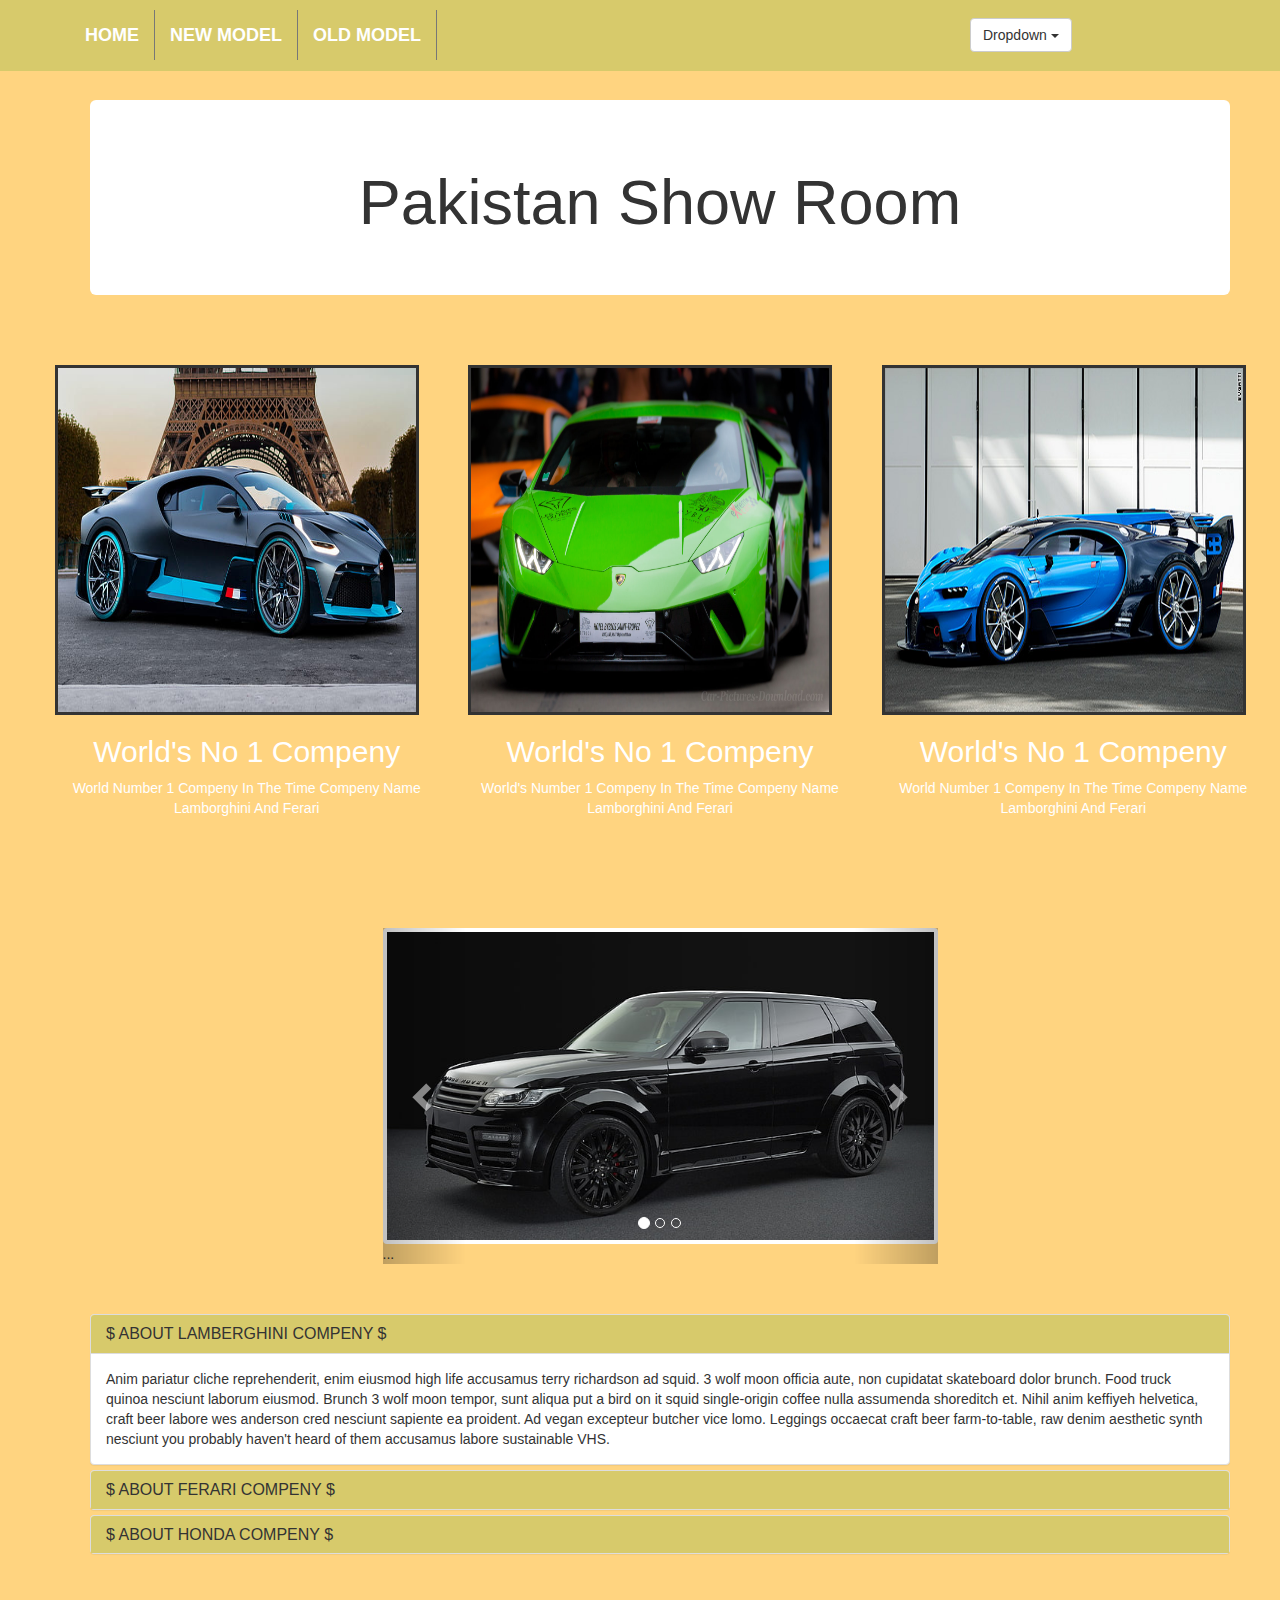
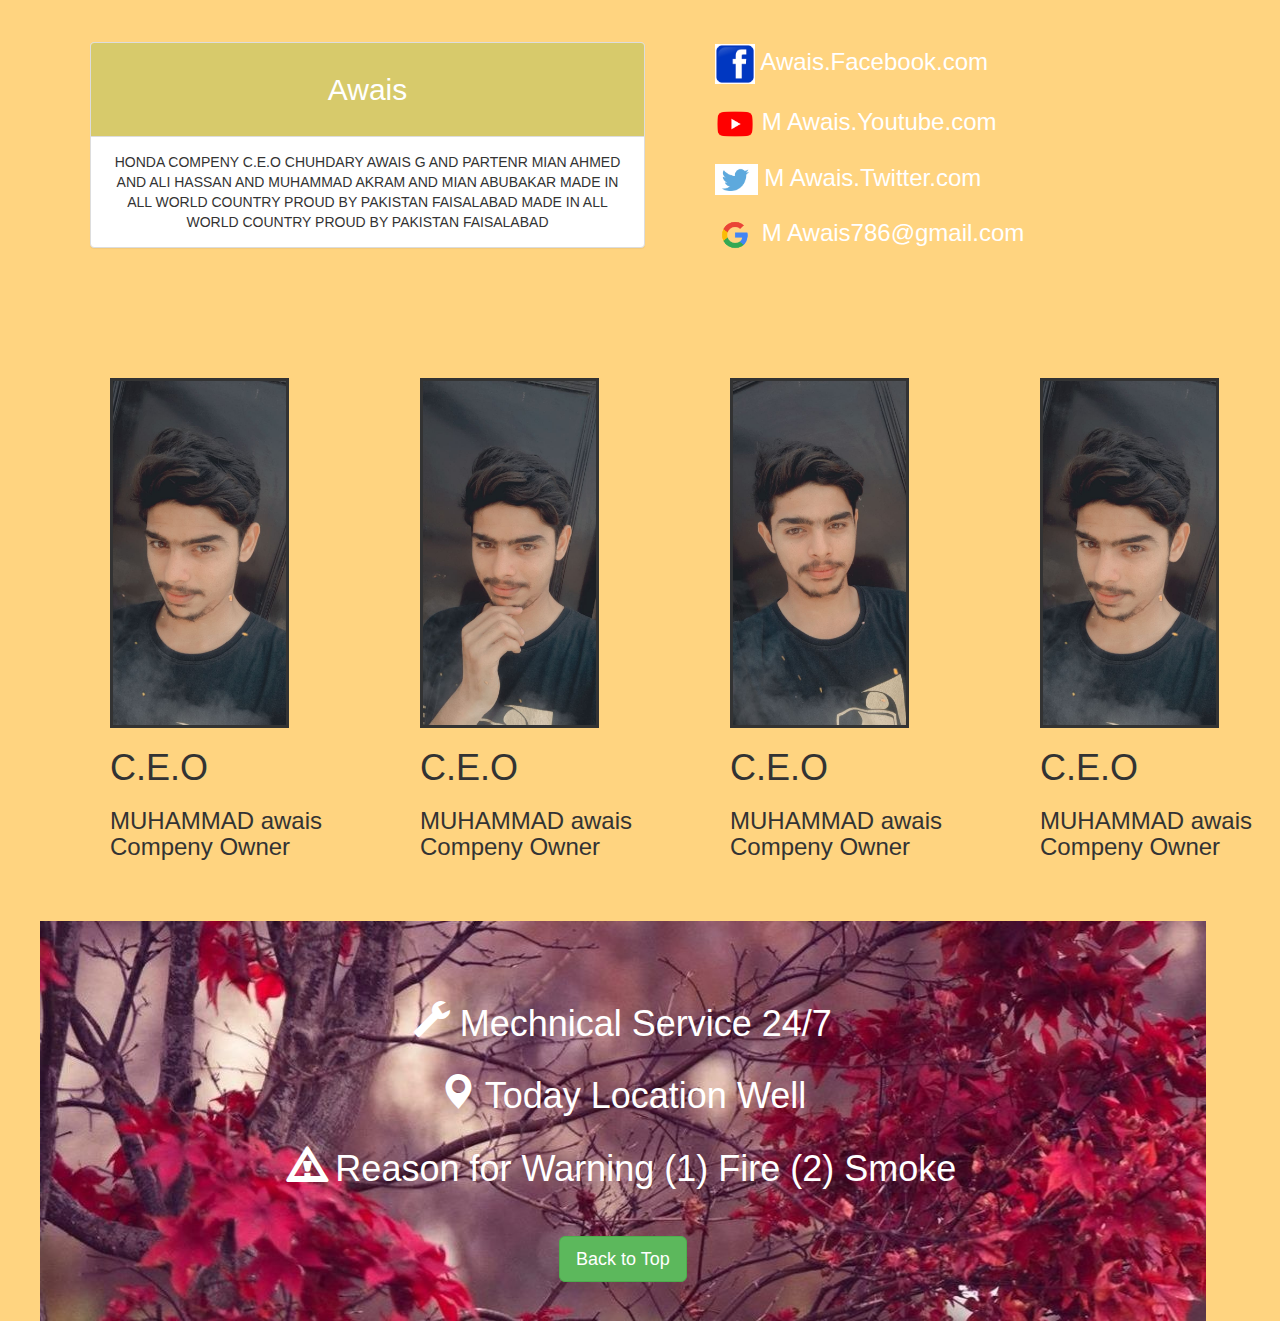
<file: index.html>
<!DOCTYPE html>
<html lang="en">
  <head>
    <meta charset="utf-8">
    <meta http-equiv="X-UA-Compatible" content="IE=edge">
    <meta name="viewport" content="width=device-width, initial-scale=1">

    <title>Gamma: Photo Sharing App</title>
    <!-- Bootstrap core CSS -->
    <link href="css/bootstrap.css" rel="stylesheet">
    <link href="https://cdnjs.cloudflare.com/ajax/libs/animate.css/3.5.2/animate.min.css" rel="stylesheet">
    <!-- Custom styles for this template -->
    <link href="css/style.css" rel="stylesheet">
</head>

  <body style="background-color: #FFD480">

    
      


    <nav class="navbar navbar- navbar-fixed-top" style="background-color: #D7CA6B">
      <div class="container">
        <div class="navbar-header">
          <button type="button" class="navbar-toggle collapsed" data-toggle="collapse" data-target="#navbar" aria-expanded="false" aria-controls="navbar">
            <span class="sr-only">Toggle navigation</span>
            <span class="icon-bar"></span>
            <span class="icon-bar"></span>
            <span class="icon-bar"></span>
          </button>
          
        </div>
        <div id="navbar" class="collapse navbar-collapse">
          <ul class="nav navbar-nav">
            <li class="active"><a href="#" style="color: #fff;">Home</a></li>
            <li><a href="newmodel.html" style="color: #fff;">New Model</a></li>
            <li><a href="oldmodel.html" style="color: #fff;">Old Model</a></li>


             <div class="dropdown" style="margin-left: 900px;">
                <button class="btn btn-default dropdown-toggle" type="button" id="dropdownMenu1" data-toggle="dropdown" aria-expanded="true" style="margin-top: 8px;">
                  Dropdown
                  <span class="caret"></span>
                </button>
                <ul class="dropdown-menu" role="menu" aria-labelledby="dropdownMenu1">
                  <li role="presentation"><a role="menuitem" tabindex="-1" href="index.html">Home</a></li>
                  <li role="presentation"><a role="menuitem" tabindex="-1" href="newmodel.html">New Model</a></li>
                  <li role="presentation"><a role="menuitem" tabindex="-1" href="oldmodel.html">Old Model</a></li>
                  
                </ul>
              </div>



          </ul>
        </div><!--/.nav-collapse -->
      </div>
    </nav>

    <section style="margin-top: 50px;">
      <div class="container">
        <div class="jumbotron" style="background-color:#fff;">
          <div class="row">
              <h1 class="text-center">Pakistan Show Room</h1>
            </div>
          </div>
        </div>
      </div>
    </section>


    <section>
      <div class="col-md-4">
        <img class="animated rotateIn" src="img/car1.jpg" style="width: 95%;">
        <h2 class="text-center" style="color: #fff;">World's No 1 Compeny</h2>
        <p class="text-center" style="color: #fff;"> World Number 1 Compeny In The Time Compeny Name Lamborghini And Ferari</p>
      </div>
      <div class="col-md-4">
        <img class="animated rotateIn" src="img/car2.jpg" style="width: 95%;">
        <h2 class="text-center" style="color: #fff;">World's No 1 Compeny</h2>
        <p class="text-center" style="color: #fff;"> World's Number 1 Compeny In The Time Compeny Name Lamborghini And Ferari</p>
      </div>
      <div class="col-md-4">
        <img class="animated rotateIn" src="img/car3.jpg" style="width: 95%;">
        <h2 class="text-center" style="color: #fff;">World's No 1 Compeny</h2>
        <p class="text-center" style="color: #fff;"> World Number 1 Compeny In The Time Compeny Name Lamborghini And Ferari</p>
      </div>
    </section>

    <section class="animated rotateIn">
      <div class="container">
        <div class="row">
          <div class="col-md-6 col-md-offset-3">
            <div id="carousel-example-generic" class="carousel slide" data-ride="carousel">
                <!-- Indicators -->
                <ol class="carousel-indicators">
                  <li data-target="#carousel-example-generic" data-slide-to="0" class="active"></li>
                  <li data-target="#carousel-example-generic" data-slide-to="1"></li>
                  <li data-target="#carousel-example-generic" data-slide-to="2"></li>
                </ol>

                <!-- Wrapper for slides -->
                <div class="carousel-inner" role="listbox" style="margin-top: 100px;">
                  <div class="item active">
                    <img src="img/rover1.jpg" class="img-thumbnail" style="width: 575px;">
                    <div class="carousel-caption">
                    
                    </div>
                  </div>
                  <div class="item">
                    <img src="img/rover3.jpg" class="img-thumbnail" style="width: 565px;">
                    <div class="carousel-caption">
                     
                    </div>
                  </div>

                   <div class="item">
                    <img src="img/rover2.jpg" class="img-thumbnail" style="width: 558px;">
                    <div class="carousel-caption">
                     
                    </div>
                  </div>

                  ...
                </div>

                <!-- Controls -->
                <a class="left carousel-control" href="#carousel-example-generic" role="button" data-slide="prev">
                  <span class="glyphicon glyphicon-chevron-left" aria-hidden="true"></span>
                  <span class="sr-only">Previous</span>
                </a>
                <a class="right carousel-control" href="#carousel-example-generic" role="button" data-slide="next">
                  <span class="glyphicon glyphicon-chevron-right" aria-hidden="true"></span>
                  <span class="sr-only">Next</span>
                </a>
              </div>
          </div>
        </div>
      </div>
    </section>


    <section>
      <div class="container">
        <div class="row">
          <div class="col-md-12">
            <div class="panel-group" id="accordion" role="tablist" aria-multiselectable="true">
  <div class="panel panel-default">
    <div class="panel-heading" role="tab" id="headingOne" style="background-color:#D7CA6B">
      <h4 class="panel-title">
        <a data-toggle="collapse" data-parent="#accordion" href="#collapseOne" aria-expanded="true" aria-controls="collapseOne">
          $ ABOUT LAMBERGHINI COMPENY $
        </a>
      </h4>
    </div>
    <div id="collapseOne" class="panel-collapse collapse in" role="tabpanel" aria-labelledby="headingOne">
      <div class="panel-body">
        Anim pariatur cliche reprehenderit, enim eiusmod high life accusamus terry richardson ad squid. 3 wolf moon officia aute, non cupidatat skateboard dolor brunch. Food truck quinoa nesciunt laborum eiusmod. Brunch 3 wolf moon tempor, sunt aliqua put a bird on it squid single-origin coffee nulla assumenda shoreditch et. Nihil anim keffiyeh helvetica, craft beer labore wes anderson cred nesciunt sapiente ea proident. Ad vegan excepteur butcher vice lomo. Leggings occaecat craft beer farm-to-table, raw denim aesthetic synth nesciunt you probably haven't heard of them accusamus labore sustainable VHS.
      </div>
    </div>
  </div>
  <div class="panel panel-default">
    <div class="panel-heading" role="tab" id="headingTwo" style="background-color:#D7CA6B">
      <h4 class="panel-title">
        <a class="collapsed" data-toggle="collapse" data-parent="#accordion" href="#collapseTwo" aria-expanded="false" aria-controls="collapseTwo">
          $ ABOUT FERARI COMPENY $
        </a>
      </h4>
    </div>
    <div id="collapseTwo" class="panel-collapse collapse" role="tabpanel" aria-labelledby="headingTwo" style="background-color:#D7CA6B">
      <div class="panel-body">
        Anim pariatur cliche reprehenderit, enim eiusmod high life accusamus terry richardson ad squid. 3 wolf moon officia aute, non cupidatat skateboard dolor brunch. Food truck quinoa nesciunt laborum eiusmod. Brunch 3 wolf moon tempor, sunt aliqua put a bird on it squid single-origin coffee nulla assumenda shoreditch et. Nihil anim keffiyeh helvetica, craft beer labore wes anderson cred nesciunt sapiente ea proident. Ad vegan excepteur butcher vice lomo. Leggings occaecat craft beer farm-to-table, raw denim aesthetic synth nesciunt you probably haven't heard of them accusamus labore sustainable VHS.
      </div>
    </div>
  </div>
  <div class="panel panel-default">
    <div class="panel-heading" role="tab" id="headingThree" style="background-color:#D7CA6B">
      <h4 class="panel-title">
        <a class="collapsed" data-toggle="collapse" data-parent="#accordion" href="#collapseThree" aria-expanded="false" aria-controls="collapseThree">
          $ ABOUT HONDA COMPENY $
        </a>
      </h4>
    </div>
    <div id="collapseThree" class="panel-collapse collapse" role="tabpanel" aria-labelledby="headingThree">
      <div class="panel-body">
        Anim pariatur cliche reprehenderit, enim eiusmod high life accusamus terry richardson ad squid. 3 wolf moon officia aute, non cupidatat skateboard dolor brunch. Food truck quinoa nesciunt laborum eiusmod. Brunch 3 wolf moon tempor, sunt aliqua put a bird on it squid single-origin coffee nulla assumenda shoreditch et. Nihil anim keffiyeh helvetica, craft beer labore wes anderson cred nesciunt sapiente ea proident. Ad vegan excepteur butcher vice lomo. Leggings occaecat craft beer farm-to-table, raw denim aesthetic synth nesciunt you probably haven't heard of them accusamus labore sustainable VHS.
      </div>
    </div>
  </div>
</div>
          </div>
        </div>
      </div>
    </section>


    <section>
      <div class="container">
        <div class="row">
          <div class="col-md-6" style="margin-top: 18px;">
            <div class="panel panel-default">
              <div class="panel-heading" style="background-color:#D7CA6B"><h2 style="color: #fff;" class="text-center">Awais<h2></div>
              <div class="panel-body text-center">
                HONDA COMPENY C.E.O CHUHDARY AWAIS G AND PARTENR MIAN AHMED AND ALI HASSAN AND MUHAMMAD AKRAM AND MIAN ABUBAKAR MADE IN ALL WORLD COUNTRY PROUD BY PAKISTAN FAISALABAD MADE IN ALL WORLD COUNTRY PROUD BY PAKISTAN FAISALABAD 
              </div>
            </div>
          </div>
          <div class="col-md-6">
           <ul style="list-style: none;">
             <h3><li style="color: #fff;"><img class="animated jello infinite" src="img/facebook.png" style="height: 40px;"> Awais.Facebook.com</li></h3>
             <h3><li style="color: #fff;"><img class="animated jello infinite" src="img/youtube.png" style="height: 40px;"> M Awais.Youtube.com</li></h3>
             <h3><li style="color: #fff;"><img class="animated jello infinite" src="img/twitter.jpg" style="height: 31px;"> M Awais.Twitter.com</li></h3>
             <h3><li style="color: #fff;"><img class="animated jello infinite" src="img/google.png" style="height: 40px;"> M Awais786@gmail.com</li></h3>
           </ul>

          </div>
        </div>
      </div>
    </section>


    <section>
      <div class="col-md-3">
        <img class="animated rotateInUpRight" src="img/awais1.jpg">
        <h1>C.E.O</h1>
        <p><h3>MUHAMMAD awais Compeny Owner</h3></p>
      </div>
      <div class="col-md-3">
        <img class="animated rotateInUpRight" src="img/awais2.jpg">
        <h1>C.E.O</h1>
        <p><h3>MUHAMMAD awais Compeny Owner</h3></p>
      </div>
      <div class="col-md-3">
        <img class="animated rotateInUpRight" src="img/awais3.jpg">
        <h1>C.E.O</h1>
        <p><h3>MUHAMMAD awais Compeny Owner</h3></p>
      </div>
      <div class="col-md-3">
        <img class="animated rotateInUpRight" src="img/awais1.jpg">
        <h1>C.E.O</h1>
        <p><h3>MUHAMMAD awais Compeny Owner</h3></p>
      </div>
      
     

    </section>

    <section>
     
        <div class="container hello"></div >
      <div style="background-image: url('img/girl.jpg');" class="into">
      
       <h1 style="color: #fff;"><i class="glyphicon glyphicon-wrench" style="color: #fff;"></i> Mechnical Service 24/7</h1>
      <h1 style="color: #fff;"><i class="glyphicon glyphicon-map-marker"></i> Today Location Well</h1>
      <h1 style="color: #fff;"><i class="glyphicon glyphicon-warning-sign"></i> Reason for Warning  (1) Fire (2) Smoke</h1>
      <a href="index.html" class="btn btn-success btn-lg">Back to Top</a>
      </div>

     
    </section>






    <!-- Bootstrap core JavaScript
    ================================================== -->
    <!-- Placed at the end of the document so the pages load faster -->
    <script src="https://ajax.googleapis.com/ajax/libs/jquery/1.11.2/jquery.min.js"></script>
    <script src="js/bootstrap.js"></script>
    
  </body>
</html>
</file>
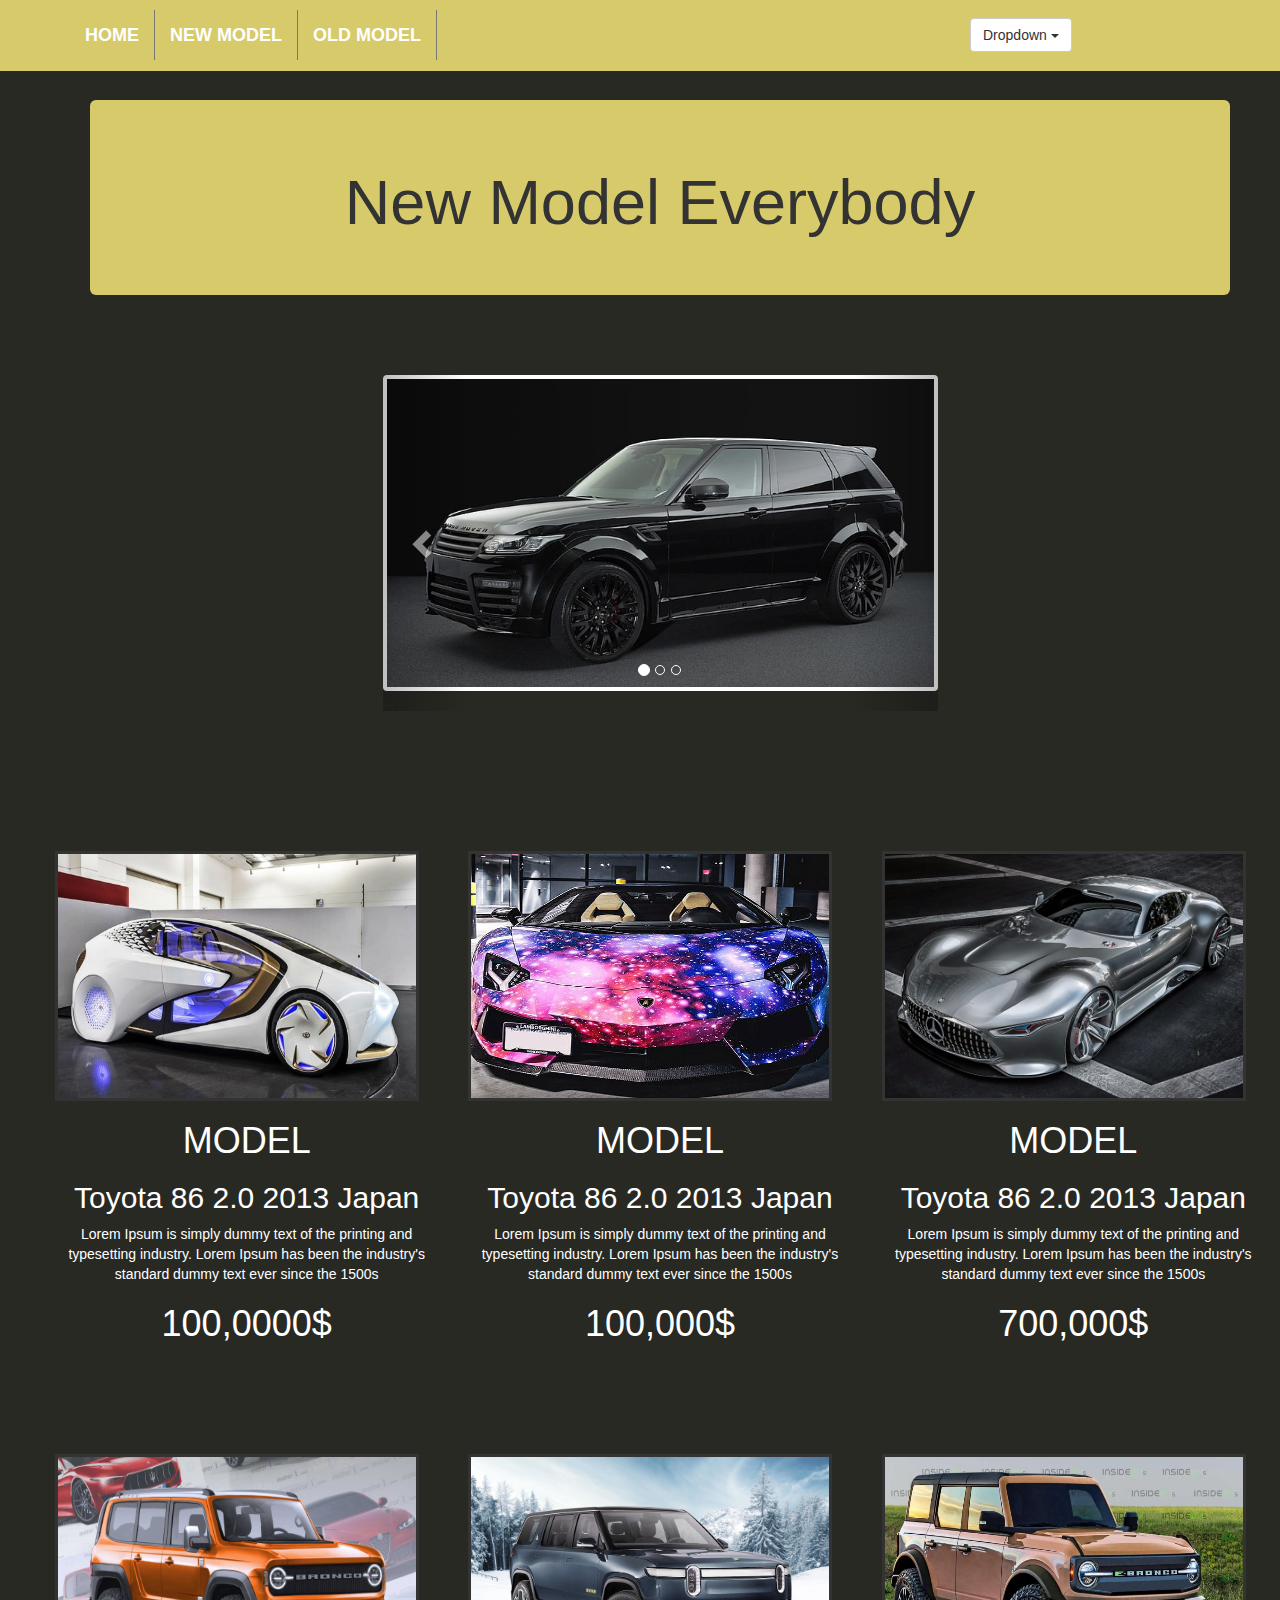
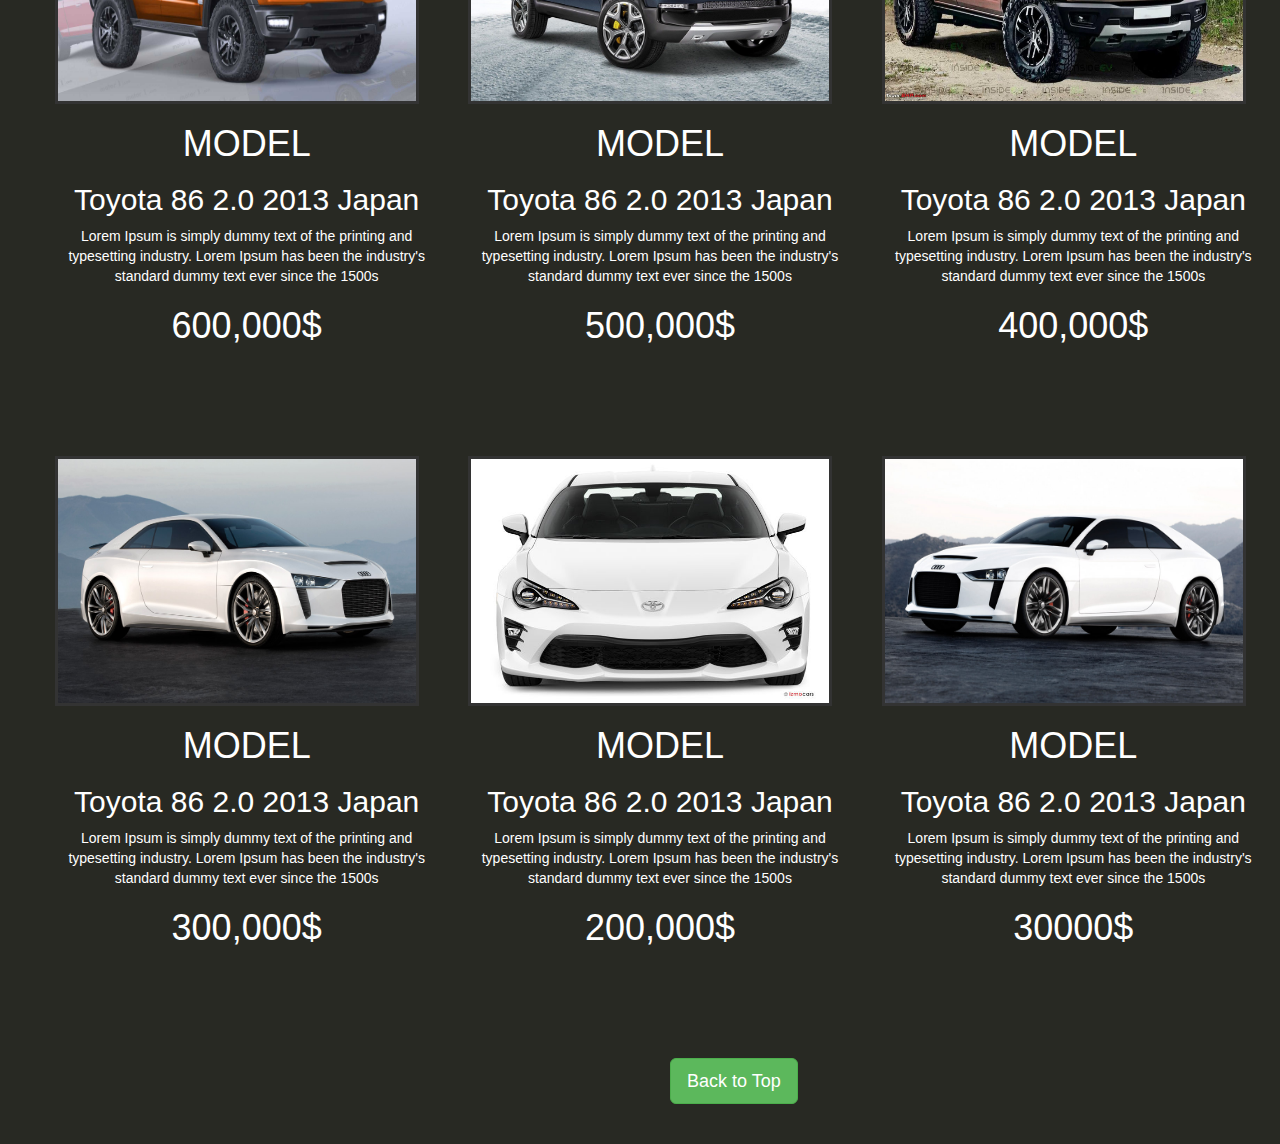
<file: newmodel.html>
<!DOCTYPE html>
<html lang="en">
  <head>
    <meta charset="utf-8">
    <meta http-equiv="X-UA-Compatible" content="IE=edge">
    <meta name="viewport" content="width=device-width, initial-scale=1">

    <title>Gamma: Photo Sharing App</title>
    <!-- Bootstrap core CSS -->
    <link href="css/bootstrap.css" rel="stylesheet">
    <link href="https://cdnjs.cloudflare.com/ajax/libs/animate.css/3.5.2/animate.min.css" rel="stylesheet">
    <!-- Custom styles for this template -->
    <link href="css/style.css" rel="stylesheet">
</head>

  <body style="background-color:#282923 ;">

    
      


    <nav class="navbar navbar- navbar-fixed-top" style="background-color: #D7CA6B">
      <div class="container">
        <div class="navbar-header">
          <button type="button" class="navbar-toggle collapsed" data-toggle="collapse" data-target="#navbar" aria-expanded="false" aria-controls="navbar">
            <span class="sr-only">Toggle navigation</span>
            <span class="icon-bar"></span>
            <span class="icon-bar"></span>
            <span class="icon-bar"></span>
          </button>
          
        </div>
        <div id="navbar" class="collapse navbar-collapse">
          <ul class="nav navbar-nav">
            <li class="active"><a href="index.html" style="color: #fff;">Home</a></li>
            <li><a href="newmodel.html" style="color: #fff;">New Model</a></li>
            <li><a href="oldmodel.html" style="color: #fff;">Old Model</a></li>



            <div class="dropdown" style="margin-left: 900px;">
                <button class="btn btn-default dropdown-toggle" type="button" id="dropdownMenu1" data-toggle="dropdown" aria-expanded="true" style="margin-top: 8px;">
                  Dropdown
                  <span class="caret"></span>
                </button>
                <ul class="dropdown-menu" role="menu" aria-labelledby="dropdownMenu1">
                  <li role="presentation"><a role="menuitem" tabindex="-1" href="index.html">Home</a></li>
                  <li role="presentation"><a role="menuitem" tabindex="-1" href="newmodel.html">New Model</a></li>
                  <li role="presentation"><a role="menuitem" tabindex="-1" href="oldmodel.html">Old Model</a></li>
                  
                </ul>
              </div>


          </ul>
        </div><!--/.nav-collapse -->
      </div>
    </nav>

    <section style="margin-top: 50px;">
      <div class="container">
        <div class="jumbotron" style="background-color:#D7CA6B">
          <div class="row">
            <div class="col-md-12">
              <h1 class="text-center">New Model Everybody</h1>
            </div>
          </div>
        </div>
      </div>
    </section>


      <section>
      <div class="container">
        <div class="row">
          <div class="col-md-6 col-md-offset-3">
            <div id="carousel-example-generic" class="carousel slide" data-ride="carousel">
                <!-- Indicators -->
                <ol class="carousel-indicators">
                  <li data-target="#carousel-example-generic" data-slide-to="0" class="active"></li>
                  <li data-target="#carousel-example-generic" data-slide-to="1"></li>
                  <li data-target="#carousel-example-generic" data-slide-to="2"></li>
                </ol>

                <!-- Wrapper for slides -->
                <div class="carousel-inner" role="listbox">
                  <div class="item active">
                    <img src="img/rover1.jpg" class="img-thumbnail" style="width: 575px;">
                    <div class="carousel-caption">
                    
                    </div>
                  </div>
                  <div class="item">
                    <img src="img/rover3.jpg" class="img-thumbnail" style="width: 565px;">
                    <div class="carousel-caption">
                     
                    </div>
                  </div>

                   <div class="item">
                    <img src="img/rover2.jpg" class="img-thumbnail" style="width: 558px;">
                    <div class="carousel-caption">
                     
                    </div>
                  </div>

                  ...
                </div>

                <!-- Controls -->
                <a class="left carousel-control" href="#carousel-example-generic" role="button" data-slide="prev">
                  <span class="glyphicon glyphicon-chevron-left" aria-hidden="true"></span>
                  <span class="sr-only">Previous</span>
                </a>
                <a class="right carousel-control" href="#carousel-example-generic" role="button" data-slide="next">
                  <span class="glyphicon glyphicon-chevron-right" aria-hidden="true"></span>
                  <span class="sr-only">Next</span>
                </a>
              </div>
          </div>
        </div>
      </div>
    </section>



    <section style="margin-top: 50px;">
      <div class="col-md-4" style="margin-top: 50px;">
        <img class="animated bounceInLeft" src="img/raz1.jpg" style="width: 95%; height: 250px;">
         <h1 class="text-center" style="color: #fff;">MODEL</h1>
        <h2 class="text-center" style="color: #fff;">Toyota 86 2.0 2013 Japan</h2>
        <p class="text-center" style="color: #fff;">Lorem Ipsum is simply dummy text of the printing and typesetting industry. Lorem Ipsum has been the industry's standard dummy text ever since the 1500s</p>
        <h1 class="text-center" style="color: #fff;">100,0000$</h1>
      </div>

      <div class="col-md-4" style="margin-top: 50px;">
        <img class="animated bounceInDown" src="img/raz2.jpg" style="width: 95%; height: 250px;">
         <h1 class="text-center" style="color: #fff;">MODEL</h1>
        <h2 class="text-center" style="color: #fff;">Toyota 86 2.0 2013 Japan</h2>
        <p class="text-center" style="color: #fff;">Lorem Ipsum is simply dummy text of the printing and typesetting industry. Lorem Ipsum has been the industry's standard dummy text ever since the 1500s</p>
        <h1 class="text-center" style="color: #fff;">100,000$</h1>
      </div>

      <div class="col-md-4" style="margin-top: 50px;">
        <img class="animated bounceInRight" src="img/raz3.jpg" style="width: 95%; height: 250px;">
         <h1 class="text-center" style="color: #fff;">MODEL</h1>
        <h2 class="text-center" style="color: #fff;">Toyota 86 2.0 2013 Japan</h2>
        <p class="text-center" style="color: #fff;">Lorem Ipsum is simply dummy text of the printing and typesetting industry. Lorem Ipsum has been the industry's standard dummy text ever since the 1500s</p>
        <h1 class="text-center" style="color: #fff;">700,000$</h1>
      </div>


      <div class="col-md-4" style="margin-top: 100px;">
        <img class="animated fadeInDown" src="img/raz4.jpg" style="width: 95%; height: 250px;">
         <h1 class="text-center" style="color: #fff;">MODEL</h1>
        <h2 class="text-center" style="color: #fff;">Toyota 86 2.0 2013 Japan</h2>
        <p class="text-center" style="color: #fff;">Lorem Ipsum is simply dummy text of the printing and typesetting industry. Lorem Ipsum has been the industry's standard dummy text ever since the 1500s</p>
        <h1 class="text-center" style="color: #fff;">600,000$</h1>
      </div>

      <div class="col-md-4" style="margin-top: 100px;">
        <img class="animated fadeInDown" src="img/raz5.jpg" style="width: 95%; height: 250px;">
         <h1 class="text-center" style="color: #fff;">MODEL</h1>
        <h2 class="text-center" style="color: #fff;">Toyota 86 2.0 2013 Japan</h2>
        <p class="text-center" style="color: #fff;">Lorem Ipsum is simply dummy text of the printing and typesetting industry. Lorem Ipsum has been the industry's standard dummy text ever since the 1500s</p>
        <h1 class="text-center" style="color: #fff;">500,000$</h1>
      </div>

      <div class="col-md-4" style="margin-top: 100px;">
        <img class="animated fadeInDown" src="img/raz8.jpeg" style="width: 95%; height: 250px;">
         <h1 class="text-center" style="color: #fff;">MODEL</h1>
        <h2 class="text-center" style="color: #fff;">Toyota 86 2.0 2013 Japan</h2>
        <p class="text-center" style="color: #fff;">Lorem Ipsum is simply dummy text of the printing and typesetting industry. Lorem Ipsum has been the industry's standard dummy text ever since the 1500s</p>
        <h1 class="text-center" style="color: #fff;">400,000$</h1>
      </div>


      <div class="col-md-4" style="margin-top: 100px;">
        <img src="img/well4.jpg" style="width: 95%; height: 250px;">
         <h1 class="text-center" style="color: #fff;">MODEL</h1>
        <h2 class="text-center" style="color: #fff;">Toyota 86 2.0 2013 Japan</h2>
        <p class="text-center" style="color: #fff;">Lorem Ipsum is simply dummy text of the printing and typesetting industry. Lorem Ipsum has been the industry's standard dummy text ever since the 1500s</p>
        <h1 class="text-center" style="color: #fff;">300,000$</h1>
      </div>

      <div class="col-md-4" style="margin-top: 100px;">
        <img src="img/well7.jpg" style="width: 95%; height: 250px;">
         <h1 class="text-center" style="color: #fff;">MODEL</h1>
        <h2 class="text-center" style="color: #fff;">Toyota 86 2.0 2013 Japan</h2>
        <p class="text-center" style="color: #fff;">Lorem Ipsum is simply dummy text of the printing and typesetting industry. Lorem Ipsum has been the industry's standard dummy text ever since the 1500s</p>
        <h1 class="text-center" style="color: #fff;">200,000$</h1>
      </div>

      <div class="col-md-4" style="margin-top: 100px; margin-bottom: 100px;">
        <img src="img/well5.jpg" style="width: 95%; height: 250px;">
        <h1 class="text-center" style="color: #fff;">MODEL</h1>
        <h2 class="text-center" style="color: #fff;">Toyota 86 2.0 2013 Japan</h2>
        <p class="text-center" style="color: #fff;">Lorem Ipsum is simply dummy text of the printing and typesetting industry. Lorem Ipsum has been the industry's standard dummy text ever since the 1500s</p>
        <h1 class="text-center" style="color: #fff;">30000$</h1>
      </div>
      <a href="newmodel.html" class="btn btn-success btn-lg" style="margin-left: 630px;">Back to Top</a>

    </section>

  








    <!-- Bootstrap core JavaScript
    ================================================== -->
    <!-- Placed at the end of the document so the pages load faster -->
    <script src="https://ajax.googleapis.com/ajax/libs/jquery/1.11.2/jquery.min.js"></script>
    <script src="js/bootstrap.js"></script>
    
  </body>
</html>
</file>
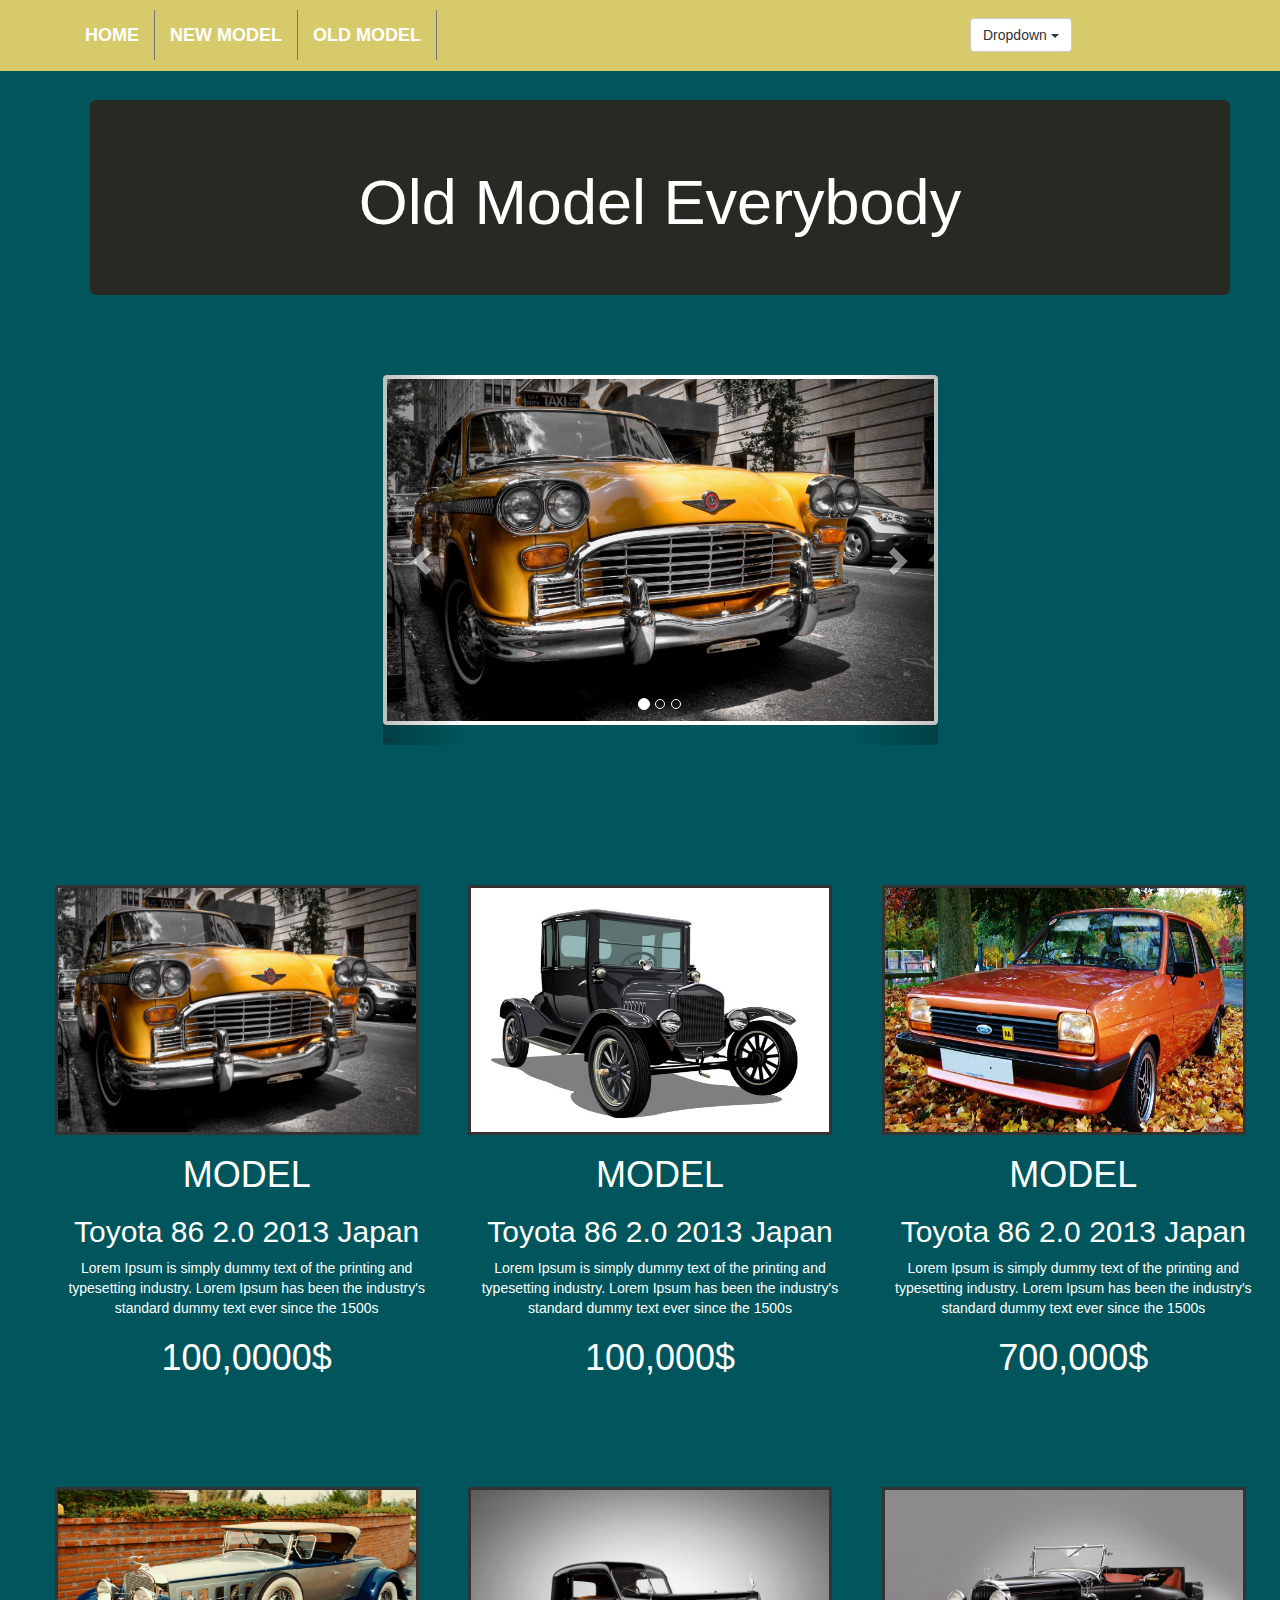
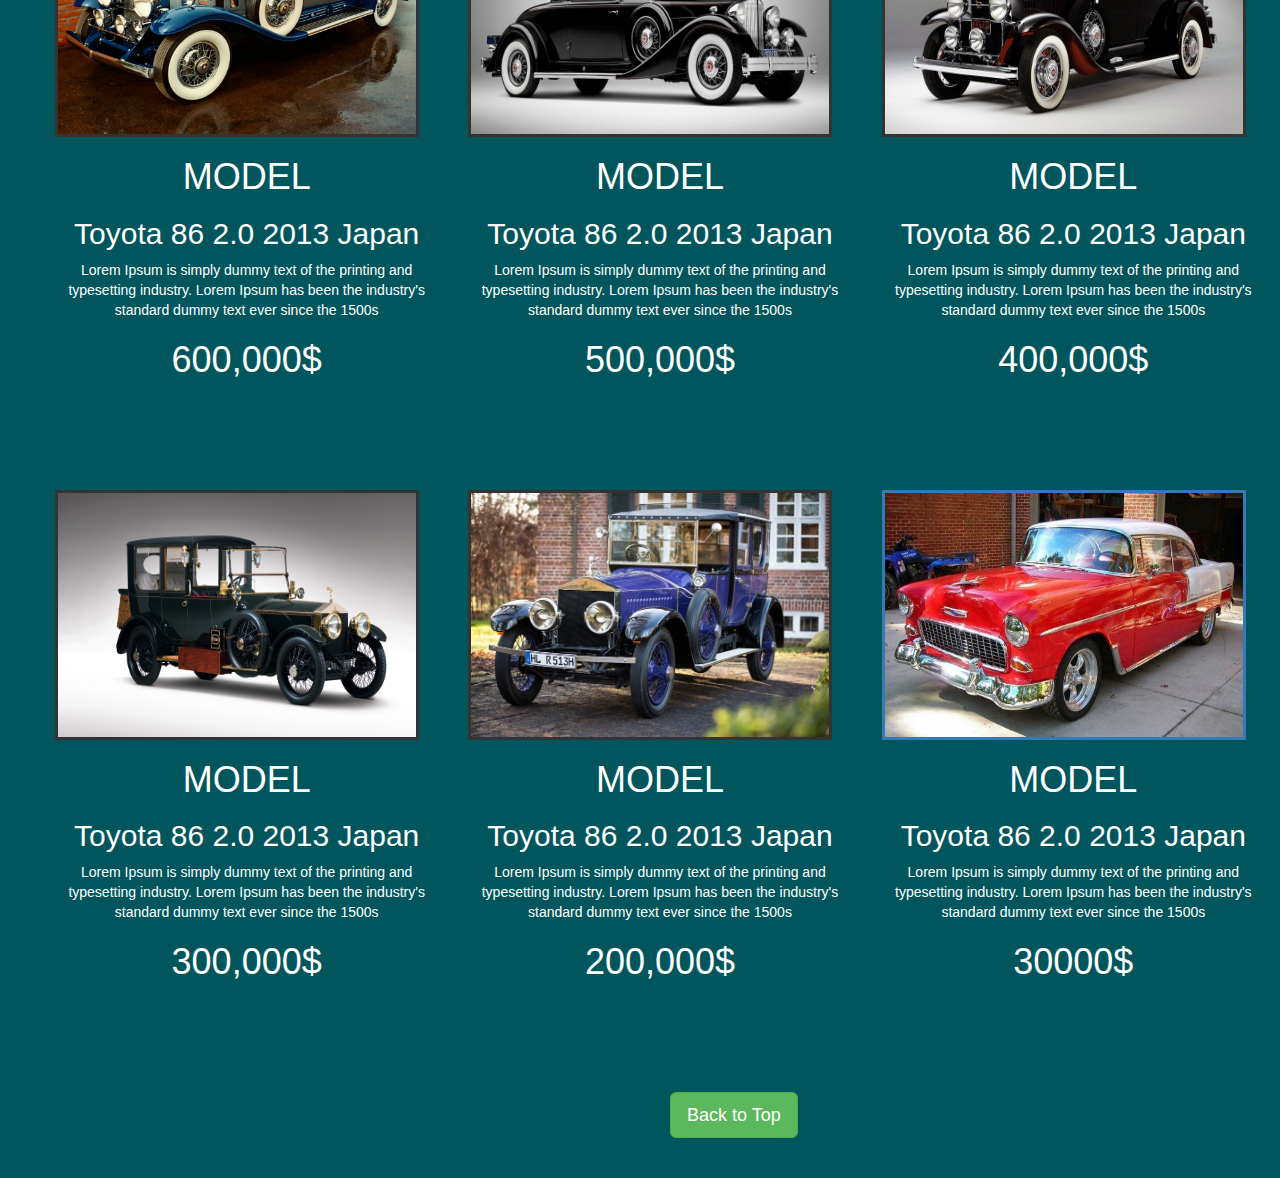
<file: oldmodel.html>
<!DOCTYPE html>
<html lang="en">
  <head>
    <meta charset="utf-8">
    <meta http-equiv="X-UA-Compatible" content="IE=edge">
    <meta name="viewport" content="width=device-width, initial-scale=1">

    <title>Gamma: Photo Sharing App</title>
    <!-- Bootstrap core CSS -->
    <link href="css/bootstrap.css" rel="stylesheet">
    <link href="https://cdnjs.cloudflare.com/ajax/libs/animate.css/3.5.2/animate.min.css" rel="stylesheet">
    <!-- Custom styles for this template -->
    <link href="css/style.css" rel="stylesheet">
</head>

  <body style="background-color:#00565C ">

    
      


    <nav class="navbar navbar- navbar-fixed-top" style="background-color: #D7CA6B">
      <div class="container">
        <div class="navbar-header">
          <button type="button" class="navbar-toggle collapsed" data-toggle="collapse" data-target="#navbar" aria-expanded="false" aria-controls="navbar">
            <span class="sr-only">Toggle navigation</span>
            <span class="icon-bar"></span>
            <span class="icon-bar"></span>
            <span class="icon-bar"></span>
          </button>
         
        </div>
        <div id="navbar" class="collapse navbar-collapse">
          <ul class="nav navbar-nav">
            <li class="active"><a href="index.html" style="color: #fff;">Home</a></li>
            <li><a href="newmodel.html" style="color: #fff;">New Model</a></li>
            <li><a href="oldmodel.html" style="color: #fff;">Old Model</a></li>



            <div class="dropdown" style="margin-left: 900px;">
                <button class="btn btn-default dropdown-toggle" type="button" id="dropdownMenu1" data-toggle="dropdown" aria-expanded="true" style="margin-top: 8px;">
                  Dropdown
                  <span class="caret"></span>
                </button>
                <ul class="dropdown-menu" role="menu" aria-labelledby="dropdownMenu1">
                  <li role="presentation"><a role="menuitem" tabindex="-1" href="index.html">Home</a></li>
                  <li role="presentation"><a role="menuitem" tabindex="-1" href="newmodel.html">New Model</a></li>
                  <li role="presentation"><a role="menuitem" tabindex="-1" href="oldmodel.html">Old Model</a></li>
                  
                </ul>
              </div>


          </ul>
        </div><!--/.nav-collapse -->
      </div>
    </nav>

    <section style="margin-top: 50px;">
      <div class="container">
        <div class="jumbotron" style="background-color:#282923">
          <div class="row">
            <div class="col-md-12">
              <h1 class="text-center" style="color: #fff;">Old Model Everybody</h1>
            </div>
          </div>
        </div>
      </div>
    </section>


      <section>
      <div class="container">
        <div class="row">
          <div class="col-md-6 col-md-offset-3">
            <div id="carousel-example-generic" class="carousel slide" data-ride="carousel">
                <!-- Indicators -->
                <ol class="carousel-indicators">
                  <li data-target="#carousel-example-generic" data-slide-to="0" class="active"></li>
                  <li data-target="#carousel-example-generic" data-slide-to="1"></li>
                  <li data-target="#carousel-example-generic" data-slide-to="2"></li>
                </ol>

                <!-- Wrapper for slides -->
                <div class="carousel-inner" role="listbox">
                  <div class="item active">
                    <img src="img/jf1.jpg" class="img-thumbnail" style="width: 575px;">
                    <div class="carousel-caption">
                    
                    </div>
                  </div>
                  <div class="item">
                    <img src="img/jf3.jpg" class="img-thumbnail" style="width: 565px;">
                    <div class="carousel-caption">
                     
                    </div>
                  </div>

                   <div class="item">
                    <img src="img/jf9.jpg" class="img-thumbnail" style="width: 558px;">
                    <div class="carousel-caption">
                     
                    </div>
                  </div>

                  ...
                </div>

                <!-- Controls -->
                <a class="left carousel-control" href="#carousel-example-generic" role="button" data-slide="prev">
                  <span class="glyphicon glyphicon-chevron-left" aria-hidden="true"></span>
                  <span class="sr-only">Previous</span>
                </a>
                <a class="right carousel-control" href="#carousel-example-generic" role="button" data-slide="next">
                  <span class="glyphicon glyphicon-chevron-right" aria-hidden="true"></span>
                  <span class="sr-only">Next</span>
                </a>
              </div>
          </div>
        </div>
      </div>
    </section>



    <section style="margin-top: 50px;">
      <div class="col-md-4" style="margin-top: 50px;">
        <img class="animated bounceInLeft" src="img/jf1.jpg" style="width: 95%; height: 250px;">
         <h1 class="text-center" style="color: #fff;">MODEL</h1>
        <h2 class="text-center" style="color: #fff;">Toyota 86 2.0 2013 Japan</h2>
        <p class="text-center" style="color: #fff;">Lorem Ipsum is simply dummy text of the printing and typesetting industry. Lorem Ipsum has been the industry's standard dummy text ever since the 1500s</p>
        <h1 class="text-center" style="color: #fff;">100,0000$</h1>
      </div>

      <div class="col-md-4" style="margin-top: 50px;">
        <img class="animated bounceInDown" src="img/jf2.jpg" style="width: 95%; height: 250px;">
         <h1 class="text-center" style="color: #fff;">MODEL</h1>
        <h2 class="text-center" style="color: #fff;">Toyota 86 2.0 2013 Japan</h2>
        <p class="text-center" style="color: #fff;">Lorem Ipsum is simply dummy text of the printing and typesetting industry. Lorem Ipsum has been the industry's standard dummy text ever since the 1500s</p>
        <h1 class="text-center" style="color: #fff;">100,000$</h1>
      </div>

      <div class="col-md-4" style="margin-top: 50px;">
        <img class="animated bounceInRight" src="img/jf3.jpg" style="width: 95%; height: 250px;">
         <h1 class="text-center" style="color: #fff;">MODEL</h1>
        <h2 class="text-center" style="color: #fff;">Toyota 86 2.0 2013 Japan</h2>
        <p class="text-center" style="color: #fff;">Lorem Ipsum is simply dummy text of the printing and typesetting industry. Lorem Ipsum has been the industry's standard dummy text ever since the 1500s</p>
        <h1 class="text-center" style="color: #fff;">700,000$</h1>
      </div>


      <div class="col-md-4" style="margin-top: 100px;">
        <img src="img/jf4.jpg" style="width: 95%; height: 250px;">
         <h1 class="text-center" style="color: #fff;">MODEL</h1>
        <h2 class="text-center" style="color: #fff;">Toyota 86 2.0 2013 Japan</h2>
        <p class="text-center" style="color: #fff;">Lorem Ipsum is simply dummy text of the printing and typesetting industry. Lorem Ipsum has been the industry's standard dummy text ever since the 1500s</p>
        <h1 class="text-center" style="color: #fff;">600,000$</h1>
      </div>

      <div class="col-md-4" style="margin-top: 100px;">
        <img src="img/jf5.jpg" style="width: 95%; height: 250px;">
         <h1 class="text-center" style="color: #fff;">MODEL</h1>
        <h2 class="text-center" style="color: #fff;">Toyota 86 2.0 2013 Japan</h2>
        <p class="text-center" style="color: #fff;">Lorem Ipsum is simply dummy text of the printing and typesetting industry. Lorem Ipsum has been the industry's standard dummy text ever since the 1500s</p>
        <h1 class="text-center" style="color: #fff;">500,000$</h1>
      </div>

      <div class="col-md-4" style="margin-top: 100px;">
        <img src="img/jf6.jpg" style="width: 95%; height: 250px;">
         <h1 class="text-center" style="color: #fff;">MODEL</h1>
        <h2 class="text-center" style="color: #fff;">Toyota 86 2.0 2013 Japan</h2>
        <p class="text-center" style="color: #fff;">Lorem Ipsum is simply dummy text of the printing and typesetting industry. Lorem Ipsum has been the industry's standard dummy text ever since the 1500s</p>
        <h1 class="text-center" style="color: #fff;">400,000$</h1>
      </div>


      <div class="col-md-4" style="margin-top: 100px;">
        <img src="img/jf7.jpg" style="width: 95%; height: 250px;">
         <h1 class="text-center" style="color: #fff;">MODEL</h1>
        <h2 class="text-center" style="color: #fff;">Toyota 86 2.0 2013 Japan</h2>
        <p class="text-center" style="color: #fff;">Lorem Ipsum is simply dummy text of the printing and typesetting industry. Lorem Ipsum has been the industry's standard dummy text ever since the 1500s</p>
        <h1 class="text-center" style="color: #fff;">300,000$</h1>
      </div>

      <div class="col-md-4" style="margin-top: 100px;">
        <img src="img/jf8.jpg" style="width: 95%; height: 250px;">
         <h1 class="text-center" style="color: #fff;">MODEL</h1>
        <h2 class="text-center" style="color: #fff;">Toyota 86 2.0 2013 Japan</h2>
        <p class="text-center" style="color: #fff;">Lorem Ipsum is simply dummy text of the printing and typesetting industry. Lorem Ipsum has been the industry's standard dummy text ever since the 1500s</p>
        <h1 class="text-center" style="color: #fff;">200,000$</h1>
      </div>

      <div class="col-md-4" style="margin-top: 100px; margin-bottom: 100px;">
        <a href="#"><img src="img/jf9.jpg" style="width: 95%; height: 250px;"></a>
        <h1 class="text-center" style="color: #fff;">MODEL</h1>
        <h2 class="text-center" style="color: #fff;">Toyota 86 2.0 2013 Japan</h2>
        <p class="text-center" style="color: #fff;">Lorem Ipsum is simply dummy text of the printing and typesetting industry. Lorem Ipsum has been the industry's standard dummy text ever since the 1500s</p>
        <h1 class="text-center" style="color: #fff;">30000$</h1>
      </div>

      

      <a href="oldmodel.html" class="btn btn-success btn-lg" style="margin-left: 630px;">Back to Top</a>

    </section>

  








    <!-- Bootstrap core JavaScript
    ================================================== -->
    <!-- Placed at the end of the document so the pages load faster -->
    <script src="https://ajax.googleapis.com/ajax/libs/jquery/1.11.2/jquery.min.js"></script>
    <script src="js/bootstrap.js"></script>
    
  </body>
</html>
</file>
<file: css/style.css>
body {
  padding-top: 50px;
}


.navbar{
	padding-top: 10px;
	padding-bottom: 10px;
	margin-bottom: 10px;
}


.navbar a{
   font-size: 18px;
   font-weight: bold;
   border-right: 1px solid #777;
   text-transform: uppercase;
}


section {
	padding: 0 0 40px 40px;
}


section .container{
	margin-top: 10px;
}



section img{
	
	height: 350px;
	border:3px solid;
}


section .container{
	margin-top: 10px;
}

section .col-md-3{
	padding: 70px 0 50px 70px;
}

.col-md-6 img{
	border:none;
	list-style: none;

}


.into{
	padding-top: 60px;
	height: 400px;
	float: left;
	width: 94%;
	margin: auto;
	text-align: center;
    display: flex;
    justify-content: center;
    align-items: center;
    flex-direction: column;



}
.into a{
	margin: auto;
}

@media (max-width: 850px) {

	.into{
		width: 400px;
		height: 500px;
		display: flex;
		justify-content: center;
		align-items: center;
		flex-direction: column;
		margin-bottom: 20px;

	}
	.into h1{
          font-size: 20px;

	}


	
	}
</file>
